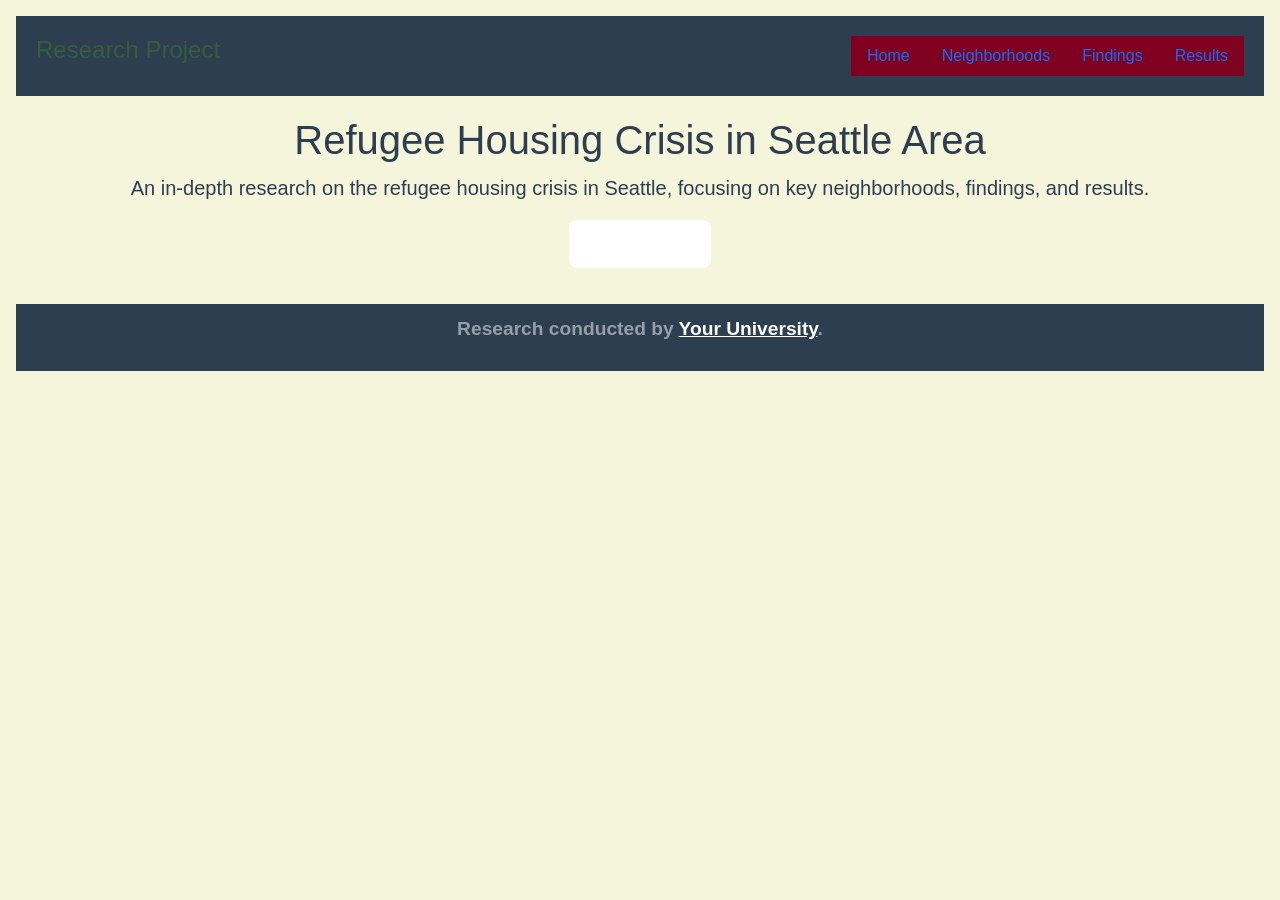
<file: index.html>
<!DOCTYPE html>
<html lang="en">
<head>
    <meta charset="utf-8">
    <meta name="viewport" content="width=device-width, initial-scale=1">
    <title>Refugee Housing Crisis Research</title>
    <link href="https://stackpath.bootstrapcdn.com/bootstrap/5.3.3/css/bootstrap.min.css" rel="stylesheet">
    <link href="css/styles.css" rel="stylesheet">
</head>
<body class="text-center">

<main class="cover-container d-flex w-100 h-100 p-3 mx-auto flex-column">
    <header class="mb-auto">
        <div>
            <h3 class="float-md-start mb-0">Research Project</h3>
            <nav class="nav nav-masthead justify-content-center float-md-end">
                <a class="nav-link active" aria-current="page" href="#">Home</a>
                <a class="nav-link" href="neighborhoods.html">Neighborhoods</a>
                <a class="nav-link" href="findings.html">Findings</a>
                <a class="nav-link" href="results.html">Results</a>
            </nav>
        </div>
    </header>

    <main class="px-3">
        <h1>Refugee Housing Crisis in Seattle Area</h1>
        <p class="lead">An in-depth research on the refugee housing crisis in Seattle, focusing on key neighborhoods, findings, and results.</p>
        <p class="lead">
            <a href="neighborhoods.html" class="btn btn-lg btn-secondary fw-bold border-white bg-white">Learn More</a>
        </p>
    </main>

    <footer class="mt-auto text-white-50">
        <p>Research conducted by <a href="https://your-university.edu" class="text-white">Your University</a>.</p>
    </footer>
</main>

<script src="https://code.jquery.com/jquery-3.6.0.min.js"></script>
<script src="https://stackpath.bootstrapcdn.com/bootstrap/5.3.3/js/bootstrap.bundle.min.js"></script>
</body>
</html>
</file>
<file: css/styles.css>
body {
    font-family: Arial, sans-serif;
    margin: 0;
    padding: 0;
    background-color: #F5F5DC;
    color: #2C3E50;
    overflow-x: hidden;
}

header {
    background-color: #2C3E50;
    color: #F5F5DC;
    padding: 20px;
    text-align: center;
}

nav {
    background-color: #800020;
    overflow: hidden;
}

nav ul {
    list-style-type: none;
    margin: 0;
    padding: 0;
}

nav ul li {
    float: left;
}

nav ul li a {
    display: block;
    color: #F5F5DC;
    text-align: center;
    padding: 14px 16px;
    text-decoration: none;
}

nav ul li a:hover {
    background-color: #2C3E50;
}

main {
    padding: 20px;
}

h2 {
    color: #800020;
    font-size: 2em;
    margin-bottom: 10px;
}

h3 {
    color: #355E3B;
    font-size: 1.5em;
}

section {
    margin-bottom: 20px;
    background-color: #D2B48C;
    padding: 15px;
    border-radius: 8px;
    box-shadow: 0 4px 8px rgba(0, 0, 0, 0.1);
}

p {
    font-size: 1.2em;
    line-height: 1.6;
    font-weight: bold;
}

img {
    max-width: 100%;
    height: auto;
    border-radius: 8px;
}

footer {
    background-color: #2C3E50;
    color: #F5F5DC;
    text-align: center;
    padding: 10px 0;
    position: relative;
    width: 100%;
    bottom: 0;
}

#statistics, #rainier-valley, #columbia-city, #tukwila, #white-center, #resolution, #country-distribution {
    margin-bottom: 20px;
}

canvas {
    max-width: 100%;
    height: auto;
}

#map, #findings-map, #methodologyMap, #scrolly-map {
    width: 100%;
    height: 100vh;
    margin-top: 0;
    border-radius: 0;
    box-shadow: none;
}

.box {
    background-color: #F5F5DC;
    padding: 15px;
    border: 1px solid #D2B48C;
    border-radius: 8px;
    box-shadow: 0 4px 8px rgba(0, 0, 0, 0.1);
    margin-bottom: 20px;
}

#scrolly {
    position: relative;
    display: flex;
    justify-content: space-between;
}

#map-container {
    flex: 1;
    position: sticky;
    top: 0;
    height: 100vh;
}

#scrolly-text {
    flex: 1;
    padding: 20px;
    overflow-y: auto;
    height: 100vh;
}

.step {
    margin-bottom: 100vh;
}

.is-active {
    color: #800020;
}
</file>
